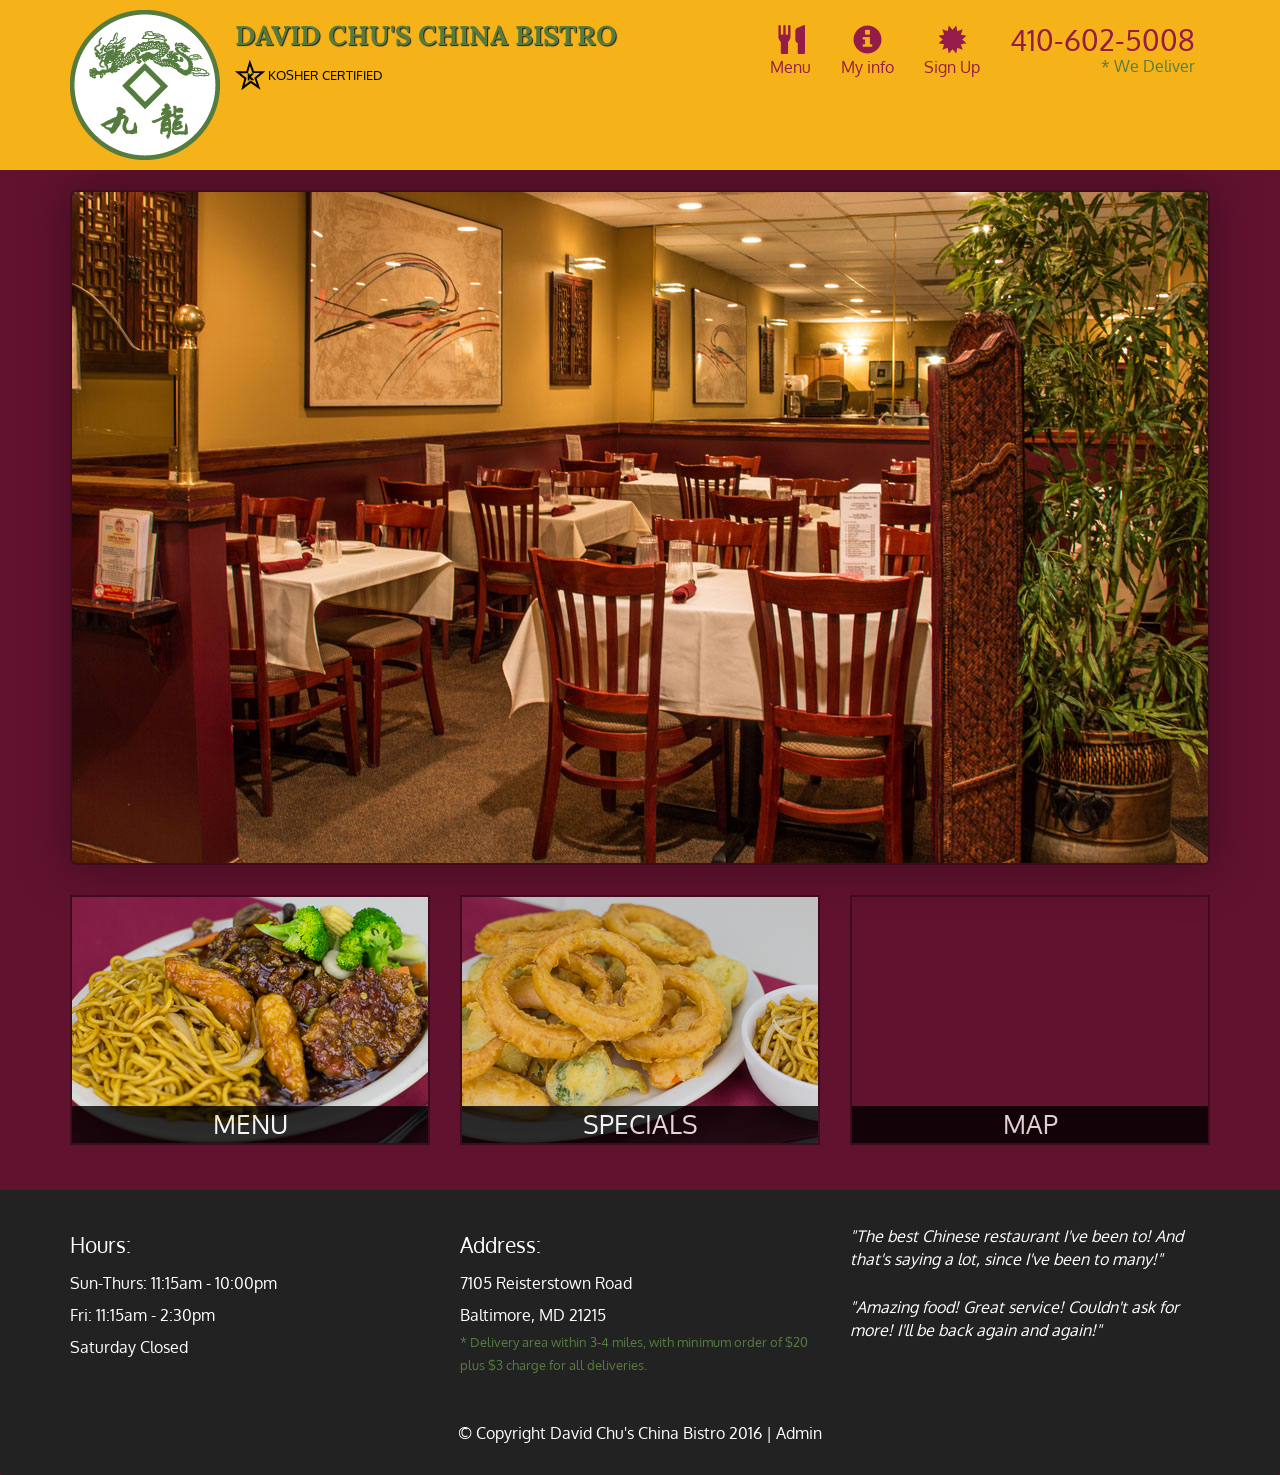
<file: module5-solution/index.html>
<!DOCTYPE html>
<html lang="en">
  <head>
    <meta charset="utf-8">
    <meta http-equiv="X-UA-Compatible" content="IE=edge">
    <meta name="viewport" content="width=device-width, initial-scale=1">
    <title>David Chu's China Bistro</title>
    <link href='https://fonts.googleapis.com/css?family=Oxygen:400,300,700' rel='stylesheet' type='text/css'>
    <link href='https://fonts.googleapis.com/css?family=Lora' rel='stylesheet' type='text/css'>
    <link rel="stylesheet" href="css/bootstrap.min.css">
    <link rel="stylesheet" href="css/restaurant.css">
    <link rel="stylesheet" href="css/common.css">
  </head>
  <body ng-app="restaurant" ng-strict-di>

    <!-- Fixed position loading indicator -->
    <loading class="loading-indicator"></loading>

    <header>
      <nav id="header-nav" class="navbar navbar-default">
        <div class="container">
          <div class="navbar-header">
            <a href="index.html" class="pull-left visible-md visible-lg">
              <div id="logo-img" alt="Logo image"></div>
            </a>

            <div class="navbar-brand">
              <a href="index.html"><h1>David Chu's China Bistro</h1></a>
              <p>
              <img src="images/star-k-logo.png" alt="Kosher certification">
              <span>Kosher Certified</span>
              </p>
            </div>

            <button id="navbarToggle" type="button" class="navbar-toggle collapsed" data-toggle="collapse" data-target="#collapsable-nav" aria-expanded="false">
              <span class="sr-only">Toggle navigation</span>
              <span class="icon-bar"></span>
              <span class="icon-bar"></span>
              <span class="icon-bar"></span>
            </button>
          </div>

          <div id="collapsable-nav" class="collapse navbar-collapse">
            <ul id="nav-list" class="nav navbar-nav navbar-right">
              <li id="navHomeButton" class="visible-xs">
                <a href="index.html">
                  <span class="glyphicon glyphicon-home"></span> Home</a>
              </li>
              <li id="navMenuButton" ui-sref-active="active">
                <a ui-sref="public.menu">
                  <span class="glyphicon glyphicon-cutlery"></span><br class="hidden-xs"> Menu</a>
              </li>
              <li>
                <a ui-sref="public.myinfo">
                  <span class="glyphicon glyphicon-info-sign"></span><br class="hidden-xs"> My info</a>
              </li>
              <li>
                <a ui-sref="public.signup">
                  <span class="glyphicon glyphicon-certificate"></span><br class="hidden-xs"> Sign Up</a>
              </li>
              <li id="phone" class="hidden-xs">
                <a href="tel:410-602-5008">
                  <span>410-602-5008</span></a><div>* We Deliver</div>
              </li>
            </ul><!-- #nav-list -->
          </div><!-- .collapse .navbar-collapse -->
        </div><!-- .container -->
      </nav><!-- #header-nav -->
    </header>

    <div id="call-btn" class="visible-xs">
      <a class="btn" href="tel:410-602-5008">
        <span class="glyphicon glyphicon-earphone"></span>
        410-602-5008
      </a>
    </div>
    <div id="xs-deliver" class="text-center visible-xs">* We Deliver</div>

    <ui-view>
      <div class="text-center initial-loading">
        <h2>Loading ... Wait please</h2>
      </div>
    </ui-view>

    <footer class="panel-footer">
      <div class="container">
        <div class="row">
          <section id="hours" class="col-sm-4">
            <span>Hours:</span><br>
            Sun-Thurs: 11:15am - 10:00pm<br>
            Fri: 11:15am - 2:30pm<br>
            Saturday Closed
            <hr class="visible-xs">
          </section>
          <section id="address" class="col-sm-4">
            <span>Address:</span><br>
            7105 Reisterstown Road<br>
            Baltimore, MD 21215
            <p>* Delivery area within 3-4 miles, with minimum order of $20 plus $3 charge for all deliveries.</p>
            <hr class="visible-xs">
          </section>
          <section id="testimonials" class="col-sm-4">
            <p>"The best Chinese restaurant I've been to! And that's saying a lot, since I've been to many!"</p>
            <p>"Amazing food! Great service! Couldn't ask for more! I'll be back again and again!"</p>
          </section>
        </div>
        <div class="text-center">
          &copy; Copyright David Chu's China Bistro 2016 |
          <a ui-sref="admin.auth">Admin</a></div>
      </div>
    </footer>

    <!-- Libs -->
    <script src="lib/jquery-2.1.4.min.js"></script>
    <script src="lib/bootstrap.min.js"></script>
    <script src="lib/angular.min.js"></script>
    <script src="lib/angular-ui-router.min.js"></script>

    <!-- Main Restaurant Module -->
    <script src="src/restaurant.module.js"></script>

    <!-- Common Module -->
    <script src="src/common/common.module.js"></script>
    <script src="src/common/loading/loading.component.js"></script>
    <script src="src/common/loading/loading.interceptor.js"></script>
    <script src="src/common/menu.service.js"></script>

    <!-- Public Module -->
    <script src="src/public/public.module.js"></script>
    <script src="src/public/public.routes.js"></script>
    <script src="src/public/menu/menu.controller.js"></script>
    <script src="src/public/menu-category/menu-category.component.js"></script>
    <script src="src/public/menu-items/menu-items.controller.js"></script>
    <script src="src/public/menu-item/menu-item.component.js"></script>
    <script src="src/public/signup/signup.controller.js"></script>
    <script src="src/public/myinfo/myinfo.controller.js"></script>

    <!-- ADMIN SITE -->

    <!--Application files -->

  </body>

</html>
</file>
<file: module5-solution/css/restaurant.css>
body {
  font-size: 16px;
  color: #fff;
  background-color: #61122f;
  font-family: 'Oxygen', sans-serif;
}

.initial-loading {
  margin-top: 60px;
}

/** HEADER **/
#header-nav {
  background-color: #f6b319;
  border-radius: 0;
  border: 0;
}

#logo-img {
  background: url('../images/restaurant-logo_large.png') no-repeat;
  width: 150px;
  height: 150px;
  margin: 10px 15px 10px 0;
}

.navbar-brand {
  padding-top: 25px;
}
.navbar-brand h1 { /* Restaurant name */
  font-family: 'Lora', serif;
  color: #557c3e;
  font-size: 1.5em;
  text-transform: uppercase;
  font-weight: bold;
  text-shadow: 1px 1px 1px #222;
  margin-top: 0;
  margin-bottom: 0;
  line-height: .75;
}
.navbar-brand a:hover, .navbar-brand a:focus {
  text-decoration: none;
}
.navbar-brand p { /* Kosher cert */
  color: #000;
  text-transform: uppercase;
  font-size: .7em;
  margin-top: 15px;
}
.navbar-brand p span { /* Star-K */
  vertical-align: middle;
}

#nav-list {
  margin-top: 10px;
}
#nav-list a {
  color: #951C49;
  text-align: center;
}
#nav-list a:hover {
  background: #E7E7E7;
}
#nav-list a span {
  font-size: 1.8em;
}

#phone {
  margin-top: 5px;
}
#phone a { /* Phone number */
  text-align: right;
  padding-bottom: 0;
}
#phone div { /* We Deliver */
  color: #557c3e;
  text-align: right;
  padding-right: 15px;
}

.navbar-header button.navbar-toggle, .navbar-header .icon-bar {
  border: 1px solid #61122f;
}
.navbar-header button.navbar-toggle {
  clear: both;
  margin-top: -30px;
}
/* END HEADER */

/* FOOTER */
.panel-footer {
  margin-top: 30px;
  padding-top: 35px;
  padding-bottom: 30px;
  background-color: #222;
  border-top: 0;
}
.panel-footer div.row {
  margin-bottom: 35px;
}
#hours, #address {
  line-height: 2;
}
#hours > span, #address > span {
  font-size: 1.3em;
}
#address p {
  color: #557c3e;
  font-size: .8em;
  line-height: 1.8;
}
#testimonials {
  font-style: italic;
}
#testimonials p:nth-child(2) {
  margin-top: 25px;
}
a[ui-sref="admin.auth"] {
  color: #fff;
}
/* END FOOTER */

/********** Medium devices only **********/
@media (min-width: 992px) and (max-width: 1199px) {
  /* Header */
  #logo-img {
    background: url('../images/restaurant-logo_medium.png') no-repeat;
    width: 100px;
    height: 100px;
    margin: 5px 5px 5px 0;
  }
  /* End Header */
}


/********** Extra small devices only **********/
@media (max-width: 767px) {
  /* Header */
  .navbar-brand {
    padding-top: 10px;
    height: 80px;
  }
  .navbar-brand h1 { /* Restaurant name */
    padding-top: 10px;
    font-size: 5vw; /* 1vw = 1% of viewport width */
  }
  .navbar-brand p { /* Kosher cert */
    font-size: .6em;
    margin-top: 12px;
  }
  .navbar-brand p img { /* Star-K */
    height: 20px;
  }

  #collapsable-nav a { /* Collapsed nav menu text */
    font-size: 1.2em;
  }
  #collapsable-nav a span { /* Collapsed nav menu glyph */
    font-size: 1em;
    margin-right: 5px;
  }

  #call-btn > a {
    font-size: 1.5em;
    display: block;
    margin: 0 20px;
    padding: 10px;
    border: 2px solid #fff;
    background-color: #f6b319;
    color: #951c49;
  }
  #xs-deliver {
    margin-top: 5px;
    font-size: .7em;
    letter-spacing: .1em;
    text-transform: uppercase;
  }
  /* End Header */

  /* Footer */
  .panel-footer section {
    margin-bottom: 30px;
    text-align: center;
  }
  .panel-footer section:nth-child(3) {
    margin-bottom: 0; /* margin already exists on the whole row */
  }
  .panel-footer section hr {
    width: 50%;
  }
  /* End Footer */
}


/********** Super extra small devices Only :-) (e.g., iPhone 4) **********/
@media (max-width: 479px) {
  /* Header */
  .navbar-brand h1 { /* Restaurant name */
    padding-top: 5px;
    font-size: 6vw;
  }
  /* End Header */
}
</file>
<file: module5-solution/css/common.css>
.loading-indicator {
    display: block;
    width: 70px;
    position: fixed;
    left: 0;
    right: 0;
    margin: 0 auto;
    top: 40%;
    z-index: 100;
    background-color: #FFF;
}

.loading-indicator img {
    width: 70px;
    background-color: #FFF;
}

.ui-view-placeholder {
    margin-top: 60px;
}
</file>
